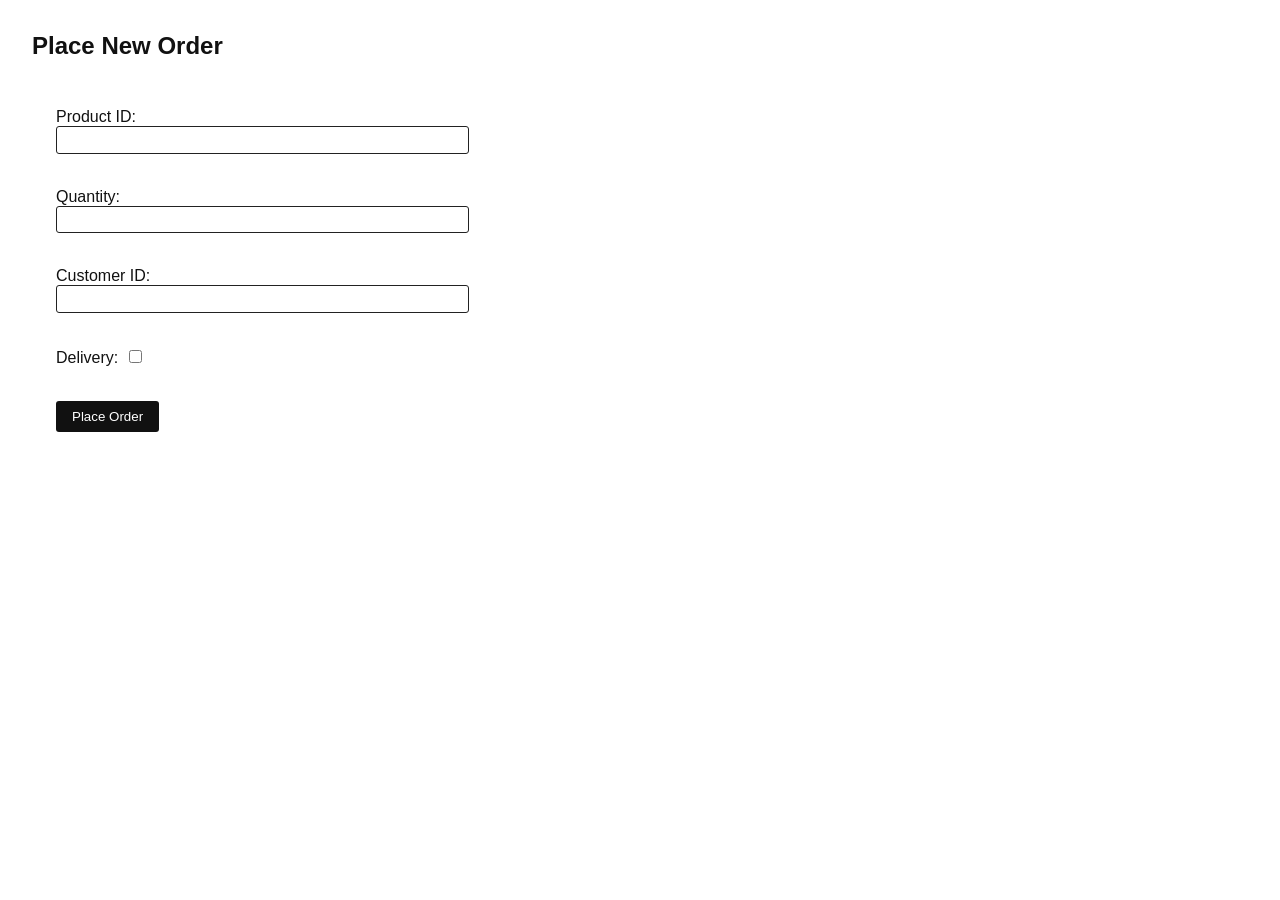
<file: static/orders.html>
<!DOCTYPE html>
<html lang="en">
<head>
	<meta charset="UTF-8">
	<title>Admin - Place Order</title>
	<link rel="stylesheet" href="/static/main.css">
</head>
<body>
	<h1>Place New Order</h1>
	<form id="add-order-form" method="post" action="/api/orders/add">
		<label>
			Product ID:
			<input type="number" name="product_id" required>
		</label><br>
		<label>
			Quantity:
			<input type="number" name="quantity" required>
		</label><br>
		<label>
			Customer ID:
			<input type="number" name="customer_id" required>
		</label><br>
		<label>
			Delivery:
			<input type="checkbox" name="is_delivery">
		</label><br>
		<button type="submit">Place Order</button>
	</form>
</body>
</html>
</file>
<file: static/main.css>
body {
    background: #fff;
    color: #111;
    font-family: sans-serif;
    margin: 2em;
}
h1 {
    font-size: 1.5em;
    margin-bottom: 1em;
}
form {
    max-width: 400px;
    padding: 1.5em;
    background: #fff;
}
label {
    display: block;
    margin-bottom: 1em;
}
input[type="text"],
input[type="number"] {
    width: 100%;
    padding: 0.4em;
    border: 1px solid #222;
    border-radius: 3px;
    background: #fff;
    color: #111;
}
input[type="checkbox"] {
    margin-left: 0.5em;
}
button {
    background: #111;
    color: #fff;
    border: none;
    padding: 0.6em 1.2em;
    border-radius: 3px;
    cursor: pointer;
}
button:hover {
    background: #333;
}
</file>
